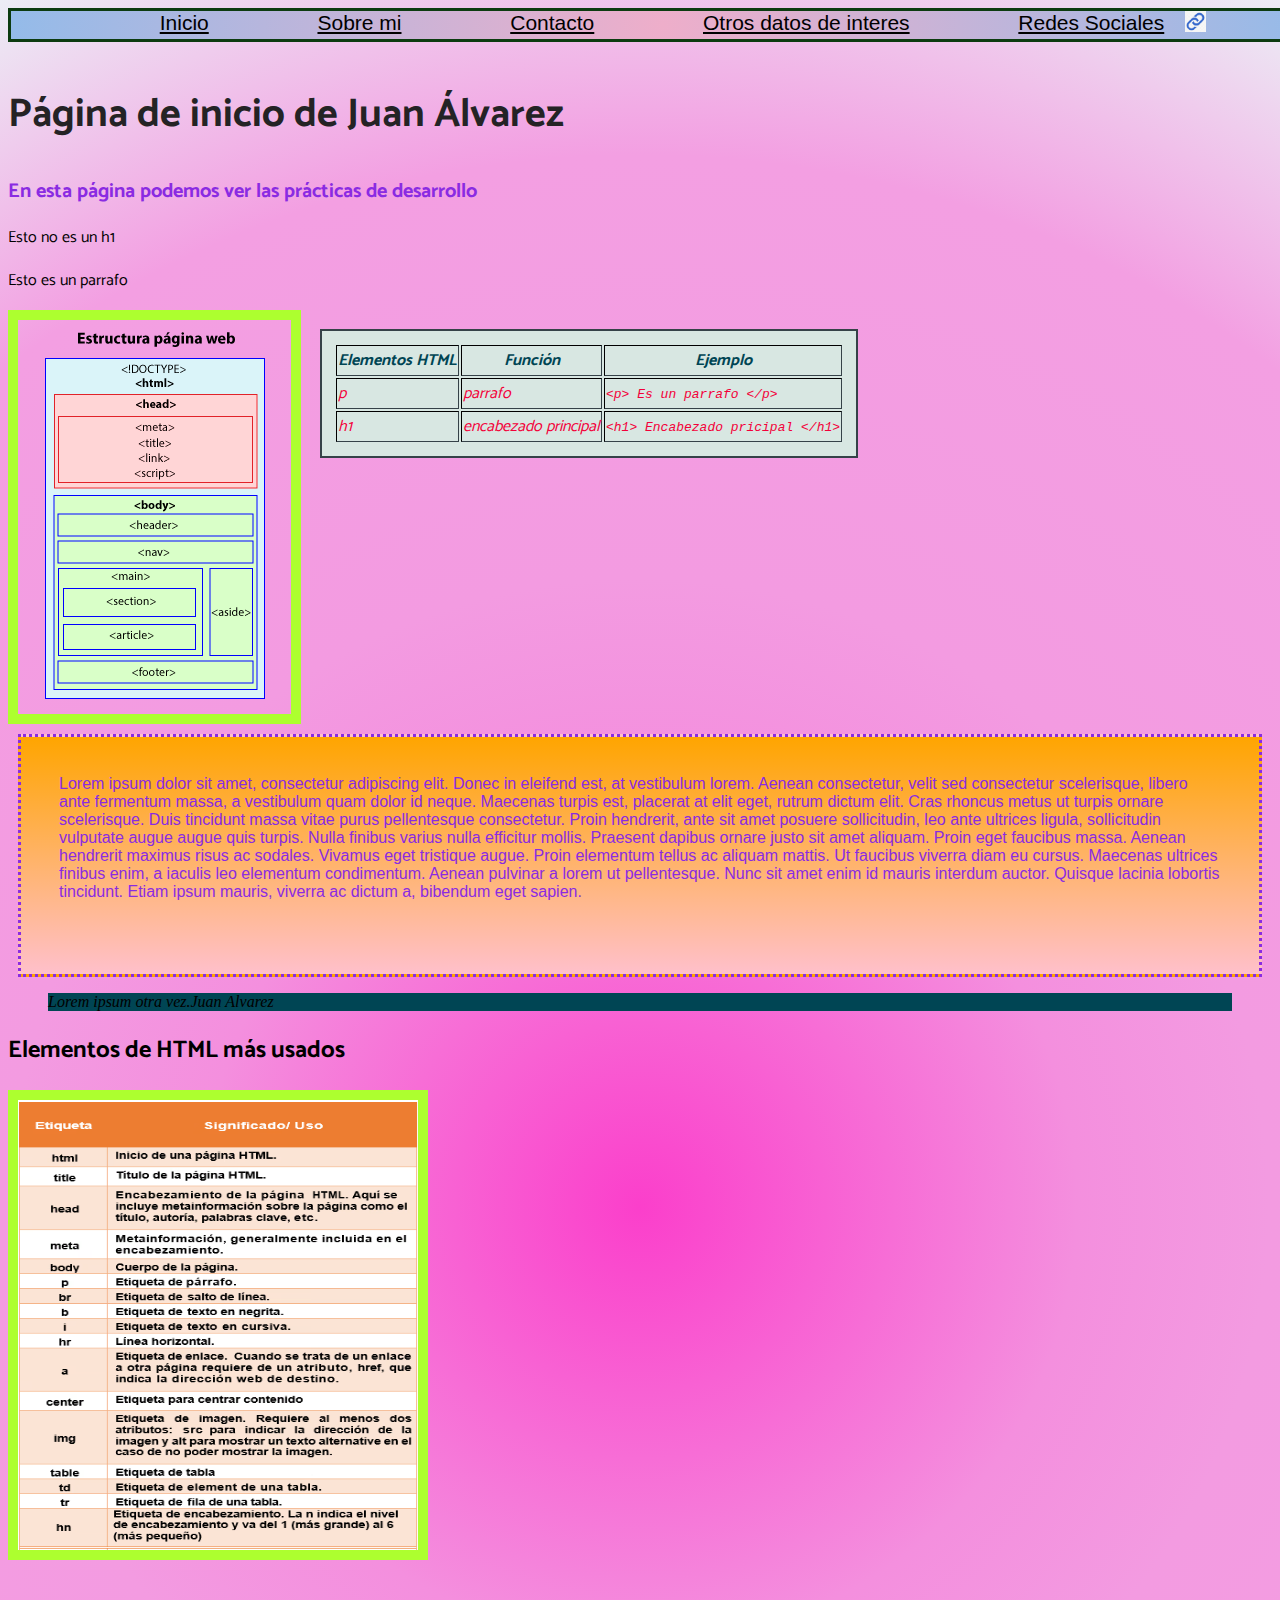
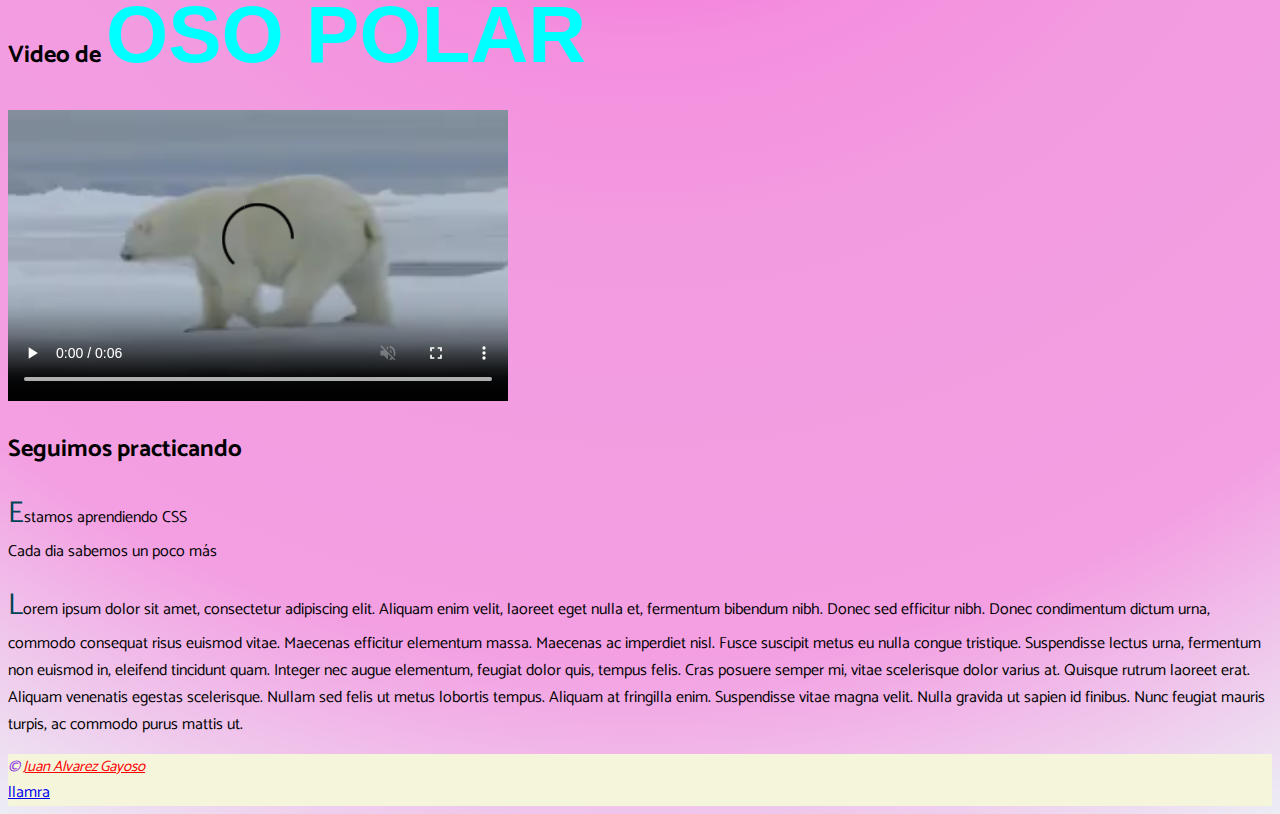
<file: index.html>
<!DOCTYPE html>
<html>
    <head>

        <meta name="viewport" content="width=device-width, initial-scale=1.0">
        <meta charset="UTF-8"/>
  <!-- Aqui se van a incluir las fuentes de Catamaran   -->

  <link href="/css/fonts-minificado.css" rel="stylesheet">
        <link rel="stylesheet" href="/css/estilos.css"/>
        <title>Primera página HTML del master</title>
        <meta name="description" content="Página de inicio de Juan Álvarez" />
    </head>
<body>
    <!-- Aquí va el menú -->
    <header>
        <nav>
            <ul>
                <li><a href="/">Inicio</a></li>
                <li><a href="/sobre-mi.html">Sobre mi</a></li>
                <li><a href="/contacto.html">Contacto</a></li>
                <li><a href="/carpeta/pagina-carpeta.html">Otros datos de interes</a></li>
                <li><a href="https://www.linkedin.com/in/juan-alvarez-gayoso/" target="_blank">Redes Sociales</a></li>
            </ul>
        </nav>
    </header>
<section style="border:solid black 50%;">
        <h1 class="h1grande">Página de inicio de Juan Álvarez</h1>
        <h2 class="h2violeta" style="font-size: 20px;color:blueviolet">En esta página podemos ver las prácticas de desarrollo</h2>
        <div>Esto no es un h1 </div>
        <p>Esto es un parrafo</p>

</section>

<div id="imagenjuntotexto">
<img src="/imagenes/estructura-html5.png" alt="estructura html 5" title="estructura HTML 5"/>

<div>
    <!-- Aquí el border=1 que has puesto no está bien, tendrías que meterlo dentro de la hoja de estilo -->
<table border=1 id="tabla-elementos-html">
    <tr>
        <th>Elementos HTML</th>
        <th>Función</th>
        <th>Ejemplo</th>

    </tr>

    <tr>
       <td>p</td>
       <td>parrafo</td>
       <td><code>&ltp&gt Es un parrafo &lt/p&gt </code></td>
    </tr>

    <tr>
        <td>h1</td>
        <td>encabezado principal</td>
        <td><code>&lth1&gt Encabezado pricipal &lt/h1&gt </code></td>

    </tr>

</table>
</div>
</div>

<p id="parrafo-principal">Lorem ipsum dolor sit amet, consectetur adipiscing elit. Donec in eleifend est, at vestibulum lorem. Aenean consectetur, velit sed consectetur scelerisque, libero ante fermentum massa, a vestibulum quam dolor id neque. Maecenas turpis est, placerat at elit eget, rutrum dictum elit. Cras rhoncus metus ut turpis ornare scelerisque. Duis tincidunt massa vitae purus pellentesque consectetur. Proin hendrerit, ante sit amet posuere sollicitudin, leo ante ultrices ligula, sollicitudin vulputate augue augue quis turpis. Nulla finibus varius nulla efficitur mollis.

    Praesent dapibus ornare justo sit amet aliquam. Proin eget faucibus massa. Aenean hendrerit maximus risus ac sodales. Vivamus eget tristique augue. Proin elementum tellus ac aliquam mattis. Ut faucibus viverra diam eu cursus. Maecenas ultrices finibus enim, a iaculis leo elementum condimentum. Aenean pulvinar a lorem ut pellentesque. Nunc sit amet enim id mauris interdum auctor. Quisque lacinia lobortis tincidunt. Etiam ipsum mauris, viverra ac dictum a, bibendum eget sapien.
<blockquote cite="https://www.linkedin.com/in/juan-alvarez-gayoso/">Lorem ipsum otra vez.Juan Alvarez</blockquote>
</p>

<h2>Elementos de HTML más usados</h2>
<picture>
    <source type="image/avif" srcset="/imagenes/etiquetas-mas-usadas-html.avif">
    <img src="/imagenes/etiquetas-mas-usadas-html.png" width="400" height="450" title="etiquetas html más usadas" alt="etiquetas html más usadas" loading="lazy">

</picture>

<h2>Video de <span style="color:aqua; font-family: Verdana, Geneva, Tahoma, sans-serif; font-size: 80px;">OSO POLAR</span></h2>

<video width="500" height="300" controls muted>
    <source src="/videos/video-oso.mp4" type="video/mp4">
</video>

<div class="cajacssabajo">
<h2>Seguimos practicando</h2>
<p>Estamos aprendiendo CSS <br>
Cada dia sabemos un poco más<br></p>
<p>Lorem ipsum dolor sit amet, consectetur adipiscing elit. Aliquam enim velit, laoreet eget nulla et, fermentum bibendum nibh. Donec sed efficitur nibh. Donec condimentum dictum urna, commodo consequat risus euismod vitae. Maecenas efficitur elementum massa. Maecenas ac imperdiet nisl. Fusce suscipit metus eu nulla congue tristique. Suspendisse lectus urna, fermentum non euismod in, eleifend tincidunt quam. Integer nec augue elementum, feugiat dolor quis, tempus felis. Cras posuere semper mi, vitae scelerisque dolor varius at. Quisque rutrum laoreet erat. Aliquam venenatis egestas scelerisque. Nullam sed felis ut metus lobortis tempus. Aliquam at fringilla enim. Suspendisse vitae magna velit. Nulla gravida ut sapien id finibus. Nunc feugiat mauris turpis, ac commodo purus mattis ut.</p>
</div>


<footer class="footer-global">
        <address class="direccion">
            &copy;
       <a class="enlace-footer" href="mailto:jalgazam@gmail.com">Juan Alvarez Gayoso</a>
        </address>
<a href="tel:678546789">llamra</a>
</footer>
</body>
</html>
</file>
<file: css/fonts-minificado.css>
@font-face{font-family:Catamaran;font-style:normal;font-weight:100;font-display:swap;src:url(/css/woff/catamaran100.woff2) format('woff2');unicode-range:U+0000-00FF,U+0131,U+0152-0153,U+02BB-02BC,U+02C6,U+02DA,U+02DC,U+2000-206F,U+2074,U+20AC,U+2122,U+2191,U+2193,U+2212,U+2215,U+FEFF,U+FFFD}@font-face{font-family:Catamaran;font-style:normal;font-weight:300;font-display:swap;src:url(/css/woff/catamaran-g.woff2) format('woff2');unicode-range:U+0000-00FF,U+0131,U+0152-0153,U+02BB-02BC,U+02C6,U+02DA,U+02DC,U+2000-206F,U+2074,U+20AC,U+2122,U+2191,U+2193,U+2212,U+2215,U+FEFF,U+FFFD}@font-face{font-family:Catamaran;font-style:normal;font-weight:400;font-display:swap;src:url(/css/woff/catamaran-g.woff2) format('woff2');unicode-range:U+0000-00FF,U+0131,U+0152-0153,U+02BB-02BC,U+02C6,U+02DA,U+02DC,U+2000-206F,U+2074,U+20AC,U+2122,U+2191,U+2193,U+2212,U+2215,U+FEFF,U+FFFD}@font-face{font-family:Catamaran;font-style:normal;font-weight:500;font-display:swap;src:url(/css/woff/catamaran-g.woff2) format('woff2');unicode-range:U+0000-00FF,U+0131,U+0152-0153,U+02BB-02BC,U+02C6,U+02DA,U+02DC,U+2000-206F,U+2074,U+20AC,U+2122,U+2191,U+2193,U+2212,U+2215,U+FEFF,U+FFFD}@font-face{font-family:Catamaran;font-style:normal;font-weight:700;font-display:swap;src:url(/css/woff/catamaran-g.woff2) format('woff2');unicode-range:U+0000-00FF,U+0131,U+0152-0153,U+02BB-02BC,U+02C6,U+02DA,U+02DC,U+2000-206F,U+2074,U+20AC,U+2122,U+2191,U+2193,U+2212,U+2215,U+FEFF,U+FFFD}@font-face{font-family:Catamaran;font-style:normal;font-weight:900;font-display:swap;src:url(/css/woff/catamaran-g.woff2) format('woff2');unicode-range:U+0000-00FF,U+0131,U+0152-0153,U+02BB-02BC,U+02C6,U+02DA,U+02DC,U+2000-206F,U+2074,U+20AC,U+2122,U+2191,U+2193,U+2212,U+2215,U+FEFF,U+FFFD}
</file>
<file: css/estilos.css>
:root{
--azul: rgb(0, 69, 84);  
--colornav:radial-gradient(circle, rgba(238,174,202,1) 0%, rgba(148,187,233,1) 100%);
--colorfondocorporativo:radial-gradient(circle, rgba(251,63,203,1) 0%, rgba(244,143,222,1) 32%, rgba(243,155,225,1) 46%, rgba(243,159,226,1) 77%, rgba(236,237,245,1) 100%);
}

body {
  font-family: 'Catamaran', sans-serif;
  font-weight: 400;

}
nav{
  z-index: 10;
}
nav>ul{
   background: var(--colornav);
    list-style: none;
    display: flex;
    align-items: center;
    width: 100%;
    justify-content: space-evenly;
    margin: 0;
    top: 0;
    border: solid rgb(12, 59, 16);
}

html{
  background: var(--colorfondocorporativo);
}

h1.h1grande{
    color:rgb(36, 35, 37);
    margin-top: 40px;
    font-size: 40px;
    font-family: 'Catamaran', sans-serif;
}
nav>ul>li>a{
    color:rgb(0, 0, 0);
    font-size:21px;
    font-family: 'Segoe UI', Tahoma, Geneva, Verdana, sans-serif;
}
nav>ul>li>a:hover {
  box-shadow: inset;
  color: white;
}
  
h2.h2violeta {
    animation-duration: 3s;
    animation-name: movimiento-letras;
    font-family: 'Catamaran', sans-serif;
  }
  
  @keyframes movimiento-letras {
    from {
      margin-left: 100%;
      width: 300%
    }
  
    to {
      margin-left: 0%;
      width: 100%;
    }
  }

/*Estilos sobre las tablas*/

  table#tabla-elementos-html {
    background-color: rgb(216, 231, 226);
    font-style: oblique;
    border:#354248 2px solid ;
    padding: 12px;
    margin: 19px;
    
}

table#tabla-elementos-html th{
    color:var(--azul);
}


table#tabla-elementos-html td{
    color: rgb(243, 0, 57);
}

#parrafo-principal{
    margin: 10px;
    padding: 38px;
    color: blueviolet;
    background: linear-gradient(orange, pink);
    height: 161px;
    border: dotted;
    font-family: Impact, Haettenschweiler, 'Arial Narrow Bold', sans-serif;
}

blockquote{
    font-style: oblique;
    font-family: Cambria, Cochin, Georgia, Times, 'Times New Roman', serif;
    background-color: var(--azul);
}

/*Estilos del footer*/

.footer-global{
    background-color: beige;
}

.footer-global>.direccion{
font-size: 15px;
color: blueviolet;
}

.footer-global>.direccion>.enlace-footer{
    color:red;
}

#imagenjuntotexto{
  display: flex;
  
}

::selection{
  background: limegreen;
  color:azure
}

div.cajacssabajo>p::first-letter {
  font-size: 30px;
  color: var(--azul); 
}

a[href^="https:"] {
  padding-right: 2em;
  background-image: url(/imagenes/enlaces.jpg) !important;
  z-index: 3;
  background-size: 1em;
  background-repeat: no-repeat;
  background-position-x: right;
}

ol.skillsseo{
  background-color: rgb(181, 185, 185);
}

ol.skillsseo>li::marker{
  font-size: 40px;
  color: rgb(53, 27, 30);
  background: rgb(218, 225, 83);
}

[alt]{
  border:10px solid greenyellow;
  
}

/* Responsive */
@media all and (min-width: 400px) and (max-width: 800px){
  *{
    font-family: Impact, Haettenschweiler, 'Arial Narrow Bold', sans-serif;
    color:blueviolet;
  }
}
</file>
